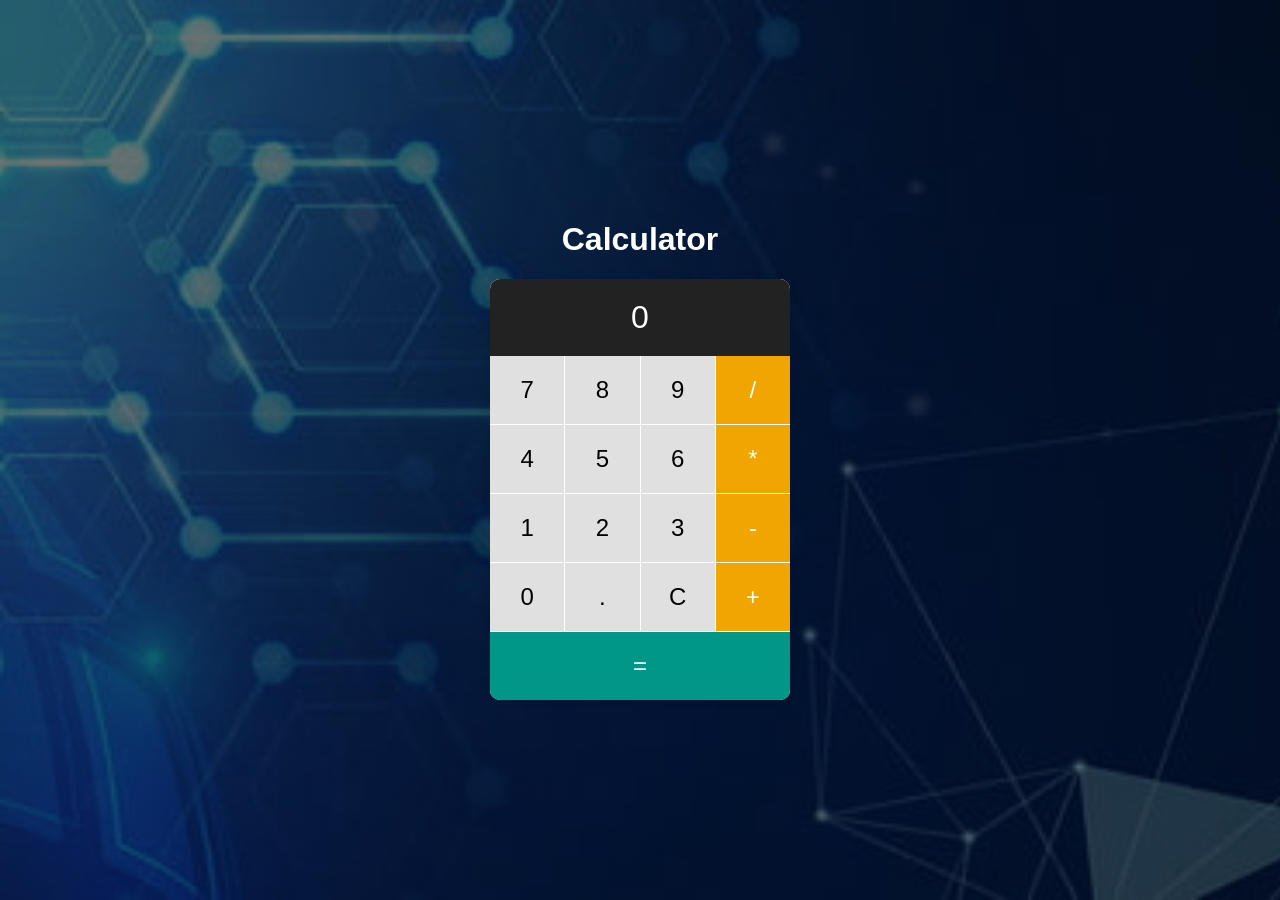
<file: index.html>
<!DOCTYPE html>
<html lang="en">
<head>
    <meta charset="UTF-8">
    <meta name="viewport" content="width=device-width, initial-scale=1.0">
    <title>Basic Calculator</title>
    <link rel="stylesheet" href="styles.css">
</head>
<body>
    <header class="header">
        <h1>Calculator</h1>
    <div class="calculator">
        <div class="display" id="display">0</div>
        <div class="buttons">
            <button class="btn" data-value="7">7</button>
            <button class="btn" data-value="8">8</button>
            <button class="btn" data-value="9">9</button>
            <button class="btn operator" data-value="/">/</button>

            <button class="btn" data-value="4">4</button>
            <button class="btn" data-value="5">5</button>
            <button class="btn" data-value="6">6</button>
            <button class="btn operator" data-value="*">*</button>

            <button class="btn" data-value="1">1</button>
            <button class="btn" data-value="2">2</button>
            <button class="btn" data-value="3">3</button>
            <button class="btn operator" data-value="-">-</button>

            <button class="btn" data-value="0">0</button>
            <button class="btn" data-value=".">.</button>
            <button class="btn" id="clear">C</button>
            <button class="btn operator" data-value="+">+</button>

            <button class="btn equal" id="equal" data-value="=">=</button>
        </div>
    </div>
    <script src="script.js"></script>
</body>
</html>
</file>
<file: styles.css>
header{
    color: white;
    text-align: top;
    text-align-last: center;
    font-family: Arial, Helvetica, sans-serif;
}
body {
    display: flex;
    justify-content: center;
    align-items: center;
    height: 100vh;
    background-image: linear-gradient(rgba(0, 0, 0, 0.55), rgba(0, 0, 0, 0.55)), url(./photos/1.jpg);
    background-repeat: no-repeat;
    background-size: cover;
    background-color: 50%;
    margin: 0;
    font-family: Arial, sans-serif;
}

.calculator {
    width: 300px;
    background: white;
    box-shadow: 0 0 10px rgba(0, 0, 0, 0.1);
    border-radius: 10px;
    overflow: hidden;
}

.display {
    background: #222;
    color: white;
    font-size: 2em;
    text-align: right;
    padding: 20px;
    box-sizing: border-box;
}

.buttons {
    display: grid;
    grid-template-columns: repeat(4, 1fr);
    gap: 1px;
}

.btn {
    background: #e0e0e0;
    border: none;
    padding: 20px;
    font-size: 1.5em;
    cursor: pointer;
}

.btn.operator {
    background: #f0a500;
    color: white;
}

.btn.equal {
    background: #009688;
    color: white;
    grid-column: span 4;
}

.btn:active {
    background: #ccc;
}
</file>
